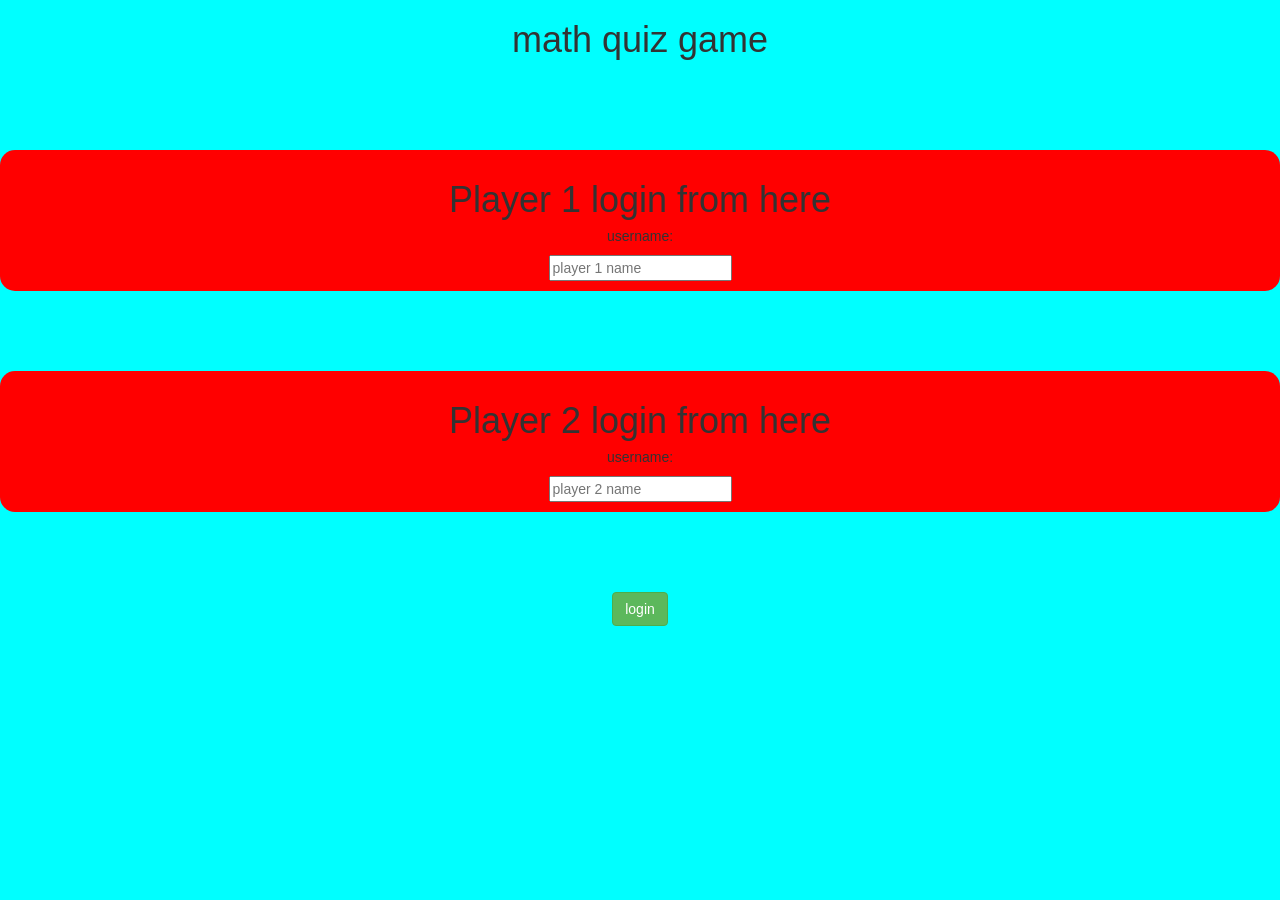
<file: index.html>
<html>
    <head>
        <link rel="stylesheet" href="https://maxcdn.bootstrapcdn.com/bootstrap/3.4.0/css/bootstrap.min.css">
        <script src="https://ajax.googleapis.com/ajax/libs/jquery/3.4.1/jquery.min.js"></script>
        <script src="https://maxcdn.bootstrapcdn.com/bootstrap/3.4.0/js/bootstrap.min.js"></script>
        
        <link rel="stylesheet" type="text/css" href="style.css">
        
        <script src="main.js"></script>
    </head>
    <body>
        <center>
        <h1>math quiz game</h1>
        <br>
        <br>
        <br>
        <br>
        
        <div class="div1">
            <h1>Player 1 login from here</h1>
            <h5>username:</h5>
            <input type="text" placeholder="player 1 name" id="username1">
        </div>
        <br>
        <br>
        <br>
        <br>
        <div class="div2">
            <h1>Player 2 login from here</h1>
            <h5>username:</h5>
            <input type="text" placeholder="player 2 name" id="username2">
        </div>
        <br>
        <br>
        <br>
        <br>
        <button class="btn btn-success" onclick="adduser()">login</button>
    </center>
    </body>
</html>
</file>
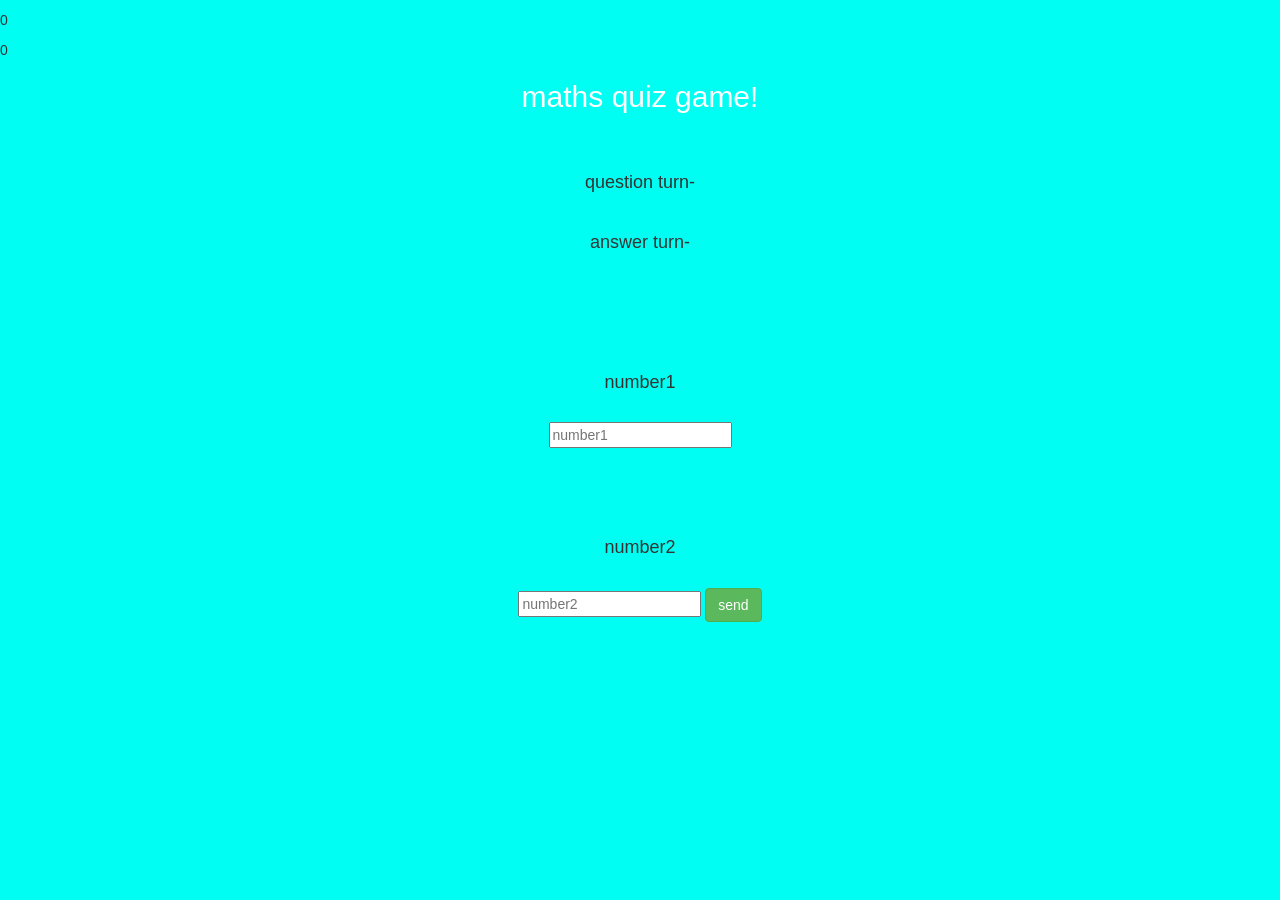
<file: gamepage.html>
<body>
    <head>
        <link rel="stylesheet" href="https://maxcdn.bootstrapcdn.com/bootstrap/3.4.0/css/bootstrap.min.css">
<script src="https://ajax.googleapis.com/ajax/libs/jquery/3.4.1/jquery.min.js"></script>
<script src="https://maxcdn.bootstrapcdn.com/bootstrap/3.4.0/js/bootstrap.min.js"></script>

<script src="gamepage.js"></script>
<link rel="stylesheet" type="text/css" href="gamegame.css">
    </head>
    <body id="body" style="background-color: rgb(0, 255, 242);">
        <h4 id="player1"></h4> <span id="player1_score">0</span>

        <h4 id="player2"></h4> <span id="player2_score">0</span>

        <div class="container">
            <center>
                <h2 style="color: white">maths quiz game!</h2>
                <br>
                <br>
                <h4 id="question">question turn-</h4> <span id="question_turn"></span>
                <br>
                <h4 id="answer">answer turn-</h4> <span id="answer_turn"></span>
                <div id="output">
                    <br>
                    <br>
                    <br>
                </div>
                <br>
                <br>
                <div>
                    <center>
                    <h4>number1</h4>
                    <br>
                    <input type="text" placeholder="number1" id="number1">
                    </center>
                    <br>
                    <br>
                    <br>
                    <br>
                    <center>
                    <h4>number2</h4>
                    <br>
                    <input type="text" placeholder="number2" id="number2">

                    <button onclick="send()" class="btn btn-success">send</button>
                    </center>
                </div>
            </center>
        </div>
        <script src="gamepage.js"></script>
    </body>
</body>
</file>
<file: style.css>
.div1 ,.div2{
background-color: red;
padding: 10px;
float: none;
border-radius: 15px;
}

body{
    background-color: aqua;
}

#output{
    background-color: white;
    border-radius: 10px;
    border-top: 10px solid #aa4465;
    padding:10px;
    float:none;
    text-align: left;
}
</file>
<file: gamegame.css>
.body{
    background-color: red;
}
</file>
